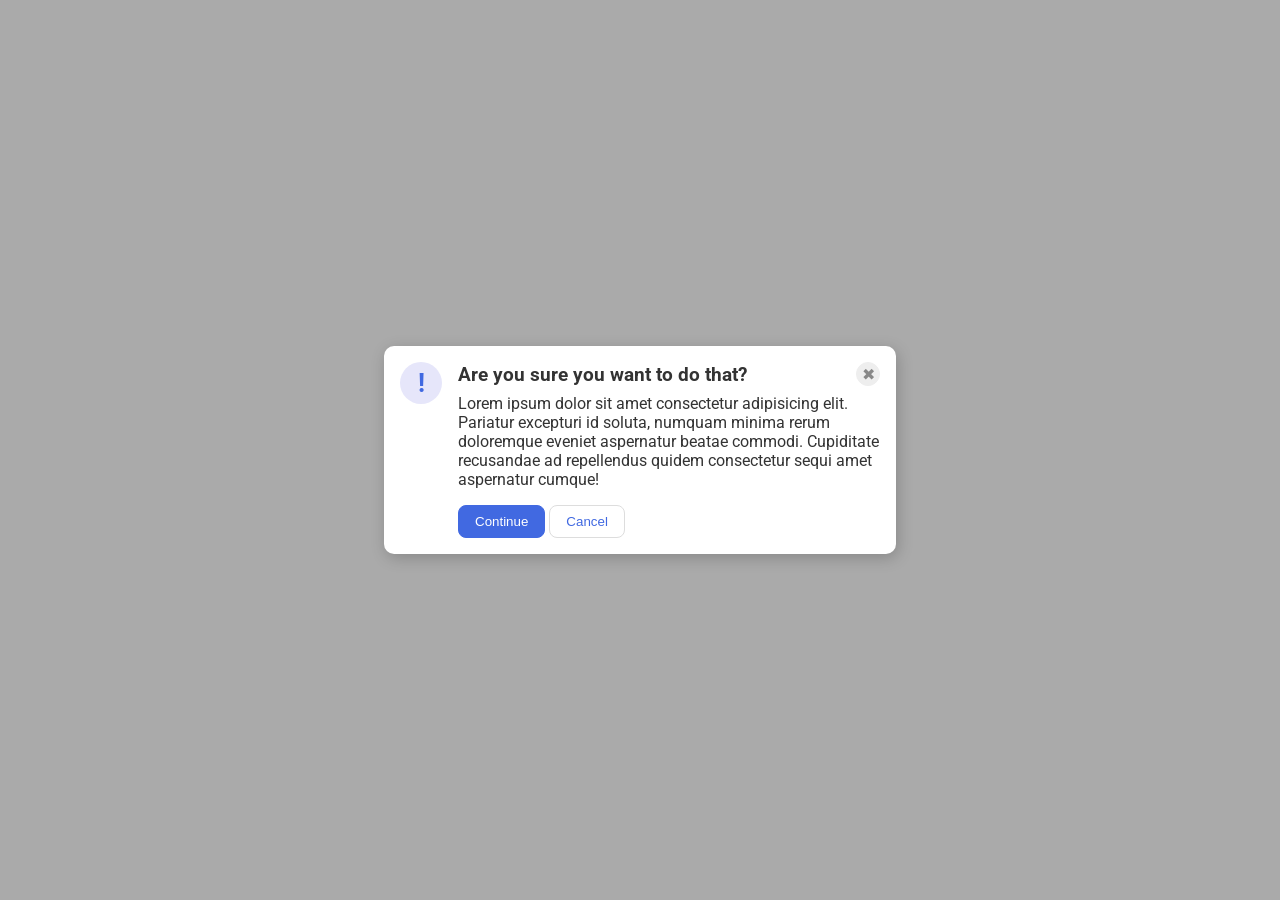
<file: foundations/flex/05-flex-modal/index.html>
<!DOCTYPE html>
<html lang="en">
  <head>
    <meta charset="UTF-8">
    <meta http-equiv="X-UA-Compatible" content="IE=edge">
    <meta name="viewport" content="width=device-width, initial-scale=1.0">
    <link rel="stylesheet" href="style.css">
    <title>Modal</title>
  </head>
  <body>
    <div class="modal">
      <div class="icon">!</div>
      <div class="container">  
        <div class="header">Are you sure you want to do that?
          <button class="close-button">✖</button>
        </div>
        <div class="text">Lorem ipsum dolor sit amet consectetur adipisicing elit. Pariatur excepturi id soluta, numquam minima rerum doloremque eveniet aspernatur beatae commodi. Cupiditate recusandae ad repellendus quidem consectetur sequi amet aspernatur cumque!</div>
        <button class="continue">Continue</button>
        <button class="cancel">Cancel</button>
      </div>
    </div>
  </body>
</html>
</file>
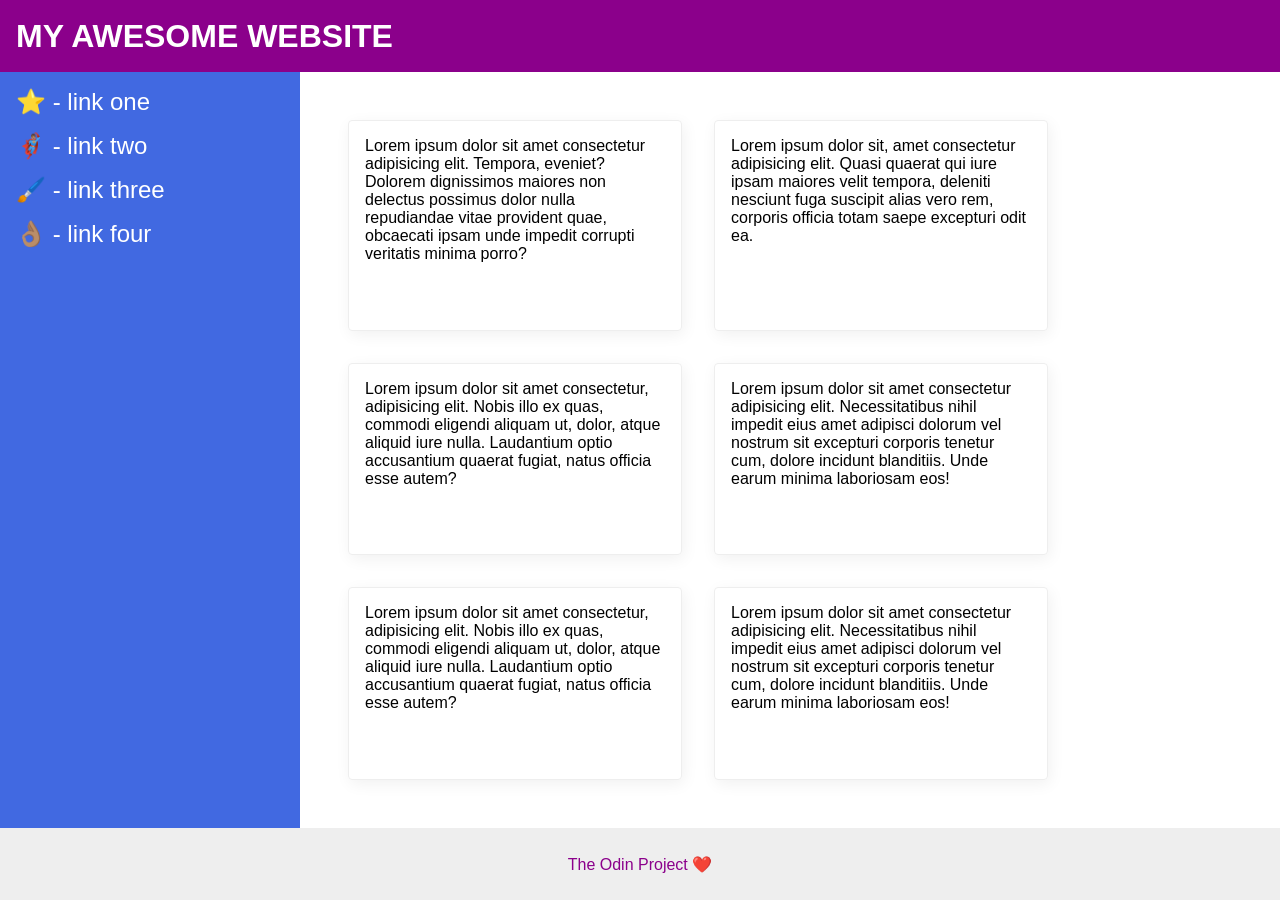
<file: foundations/flex/07-flex-layout-2/index.html>
<!DOCTYPE html>
<html lang="en">
  <head>
    <meta charset="UTF-8">
    <meta http-equiv="X-UA-Compatible" content="IE=edge">
    <meta name="viewport" content="width=device-width, initial-scale=1.0">
    <title>The Holy Grail</title>
    <link rel="stylesheet" href="style.css">
  </head>
  <body>
    <div class="header">
      MY AWESOME WEBSITE
    </div>
    <div class="body">
      <div class="sidebar">
        <ul>
          <li><a href="#">⭐ - link one</a></li>
          <li><a href="#">🦸🏽‍♂️ - link two</a></li>
          <li><a href="#">🖌️ - link three</a></li>
          <li><a href="#">👌🏽 - link four</a></li>
        </ul>
      </div>
      <div class="container">
        <div class="card">Lorem ipsum dolor sit amet consectetur adipisicing elit. Tempora, eveniet? Dolorem dignissimos maiores non delectus possimus dolor nulla repudiandae vitae provident quae, obcaecati ipsam unde impedit corrupti veritatis minima porro?</div>  
        <div class="card">Lorem ipsum dolor sit, amet consectetur adipisicing elit. Quasi quaerat qui iure ipsam maiores velit tempora, deleniti nesciunt fuga suscipit alias vero rem, corporis officia totam saepe excepturi odit ea.</div>
        <div class="card">Lorem ipsum dolor sit amet consectetur, adipisicing elit. Nobis illo ex quas, commodi eligendi aliquam ut, dolor, atque aliquid iure nulla. Laudantium optio accusantium quaerat fugiat, natus officia esse autem?</div>
        <div class="card">Lorem ipsum dolor sit amet consectetur adipisicing elit. Necessitatibus nihil impedit eius amet adipisci dolorum vel nostrum sit excepturi corporis tenetur cum, dolore incidunt blanditiis. Unde earum minima laboriosam eos!</div>
        <div class="card">Lorem ipsum dolor sit amet consectetur, adipisicing elit. Nobis illo ex quas, commodi eligendi aliquam ut, dolor, atque aliquid iure nulla. Laudantium optio accusantium quaerat fugiat, natus officia esse autem?</div>
        <div class="card">Lorem ipsum dolor sit amet consectetur adipisicing elit. Necessitatibus nihil impedit eius amet adipisci dolorum vel nostrum sit excepturi corporis tenetur cum, dolore incidunt blanditiis. Unde earum minima laboriosam eos!</div>
      </div>
    </div>
    <div class="footer">
      The Odin Project ❤️
    </div>
  </body>
</html>
</file>
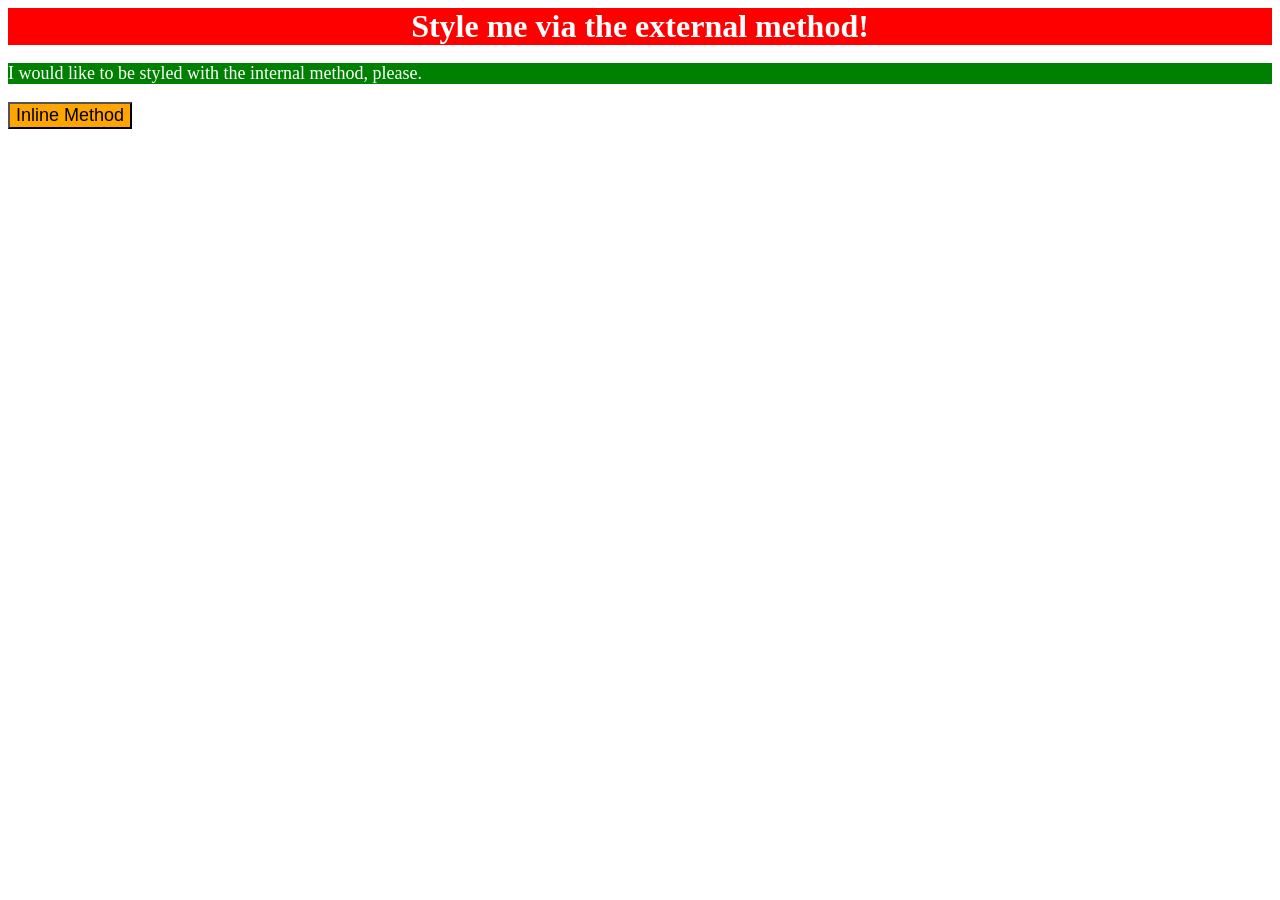
<file: foundations/intro-to-css/01-css-methods/index.html>
<!DOCTYPE html>
<html lang="en">
  <head>
    <meta charset="UTF-8">
    <meta http-equiv="X-UA-Compatible" content="IE=edge">
    <meta name="viewport" content="width=device-width, initial-scale=1.0">
    <title>Methods for Adding CSS</title>
    <link rel="stylesheet" href="style.css">
    <style>
      p {
        background-color: green;
        color: white;
        font-size: 18px;
      }
    </style>
  </head>
  <body>
    <div>Style me via the external method!</div>
    <p>I would like to be styled with the internal method, please.</p>
    <button style="background-color: orange; font-size: 18px;">Inline Method</button>
  </body>
</html>
</file>
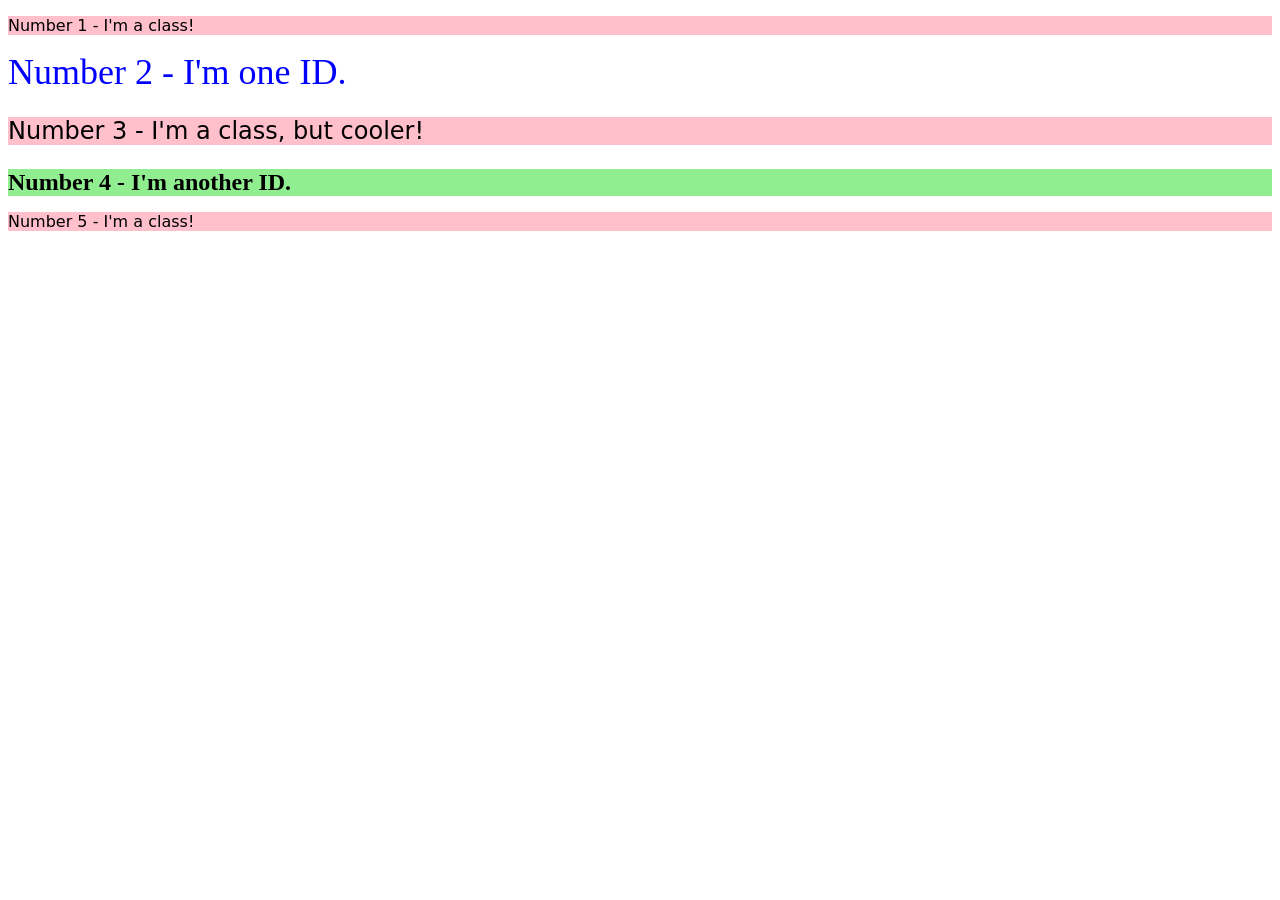
<file: foundations/intro-to-css/02-class-id-selectors/index.html>
<!DOCTYPE html>
<html lang="en">
  <head>
    <meta charset="UTF-8">
    <meta http-equiv="X-UA-Compatible" content="IE=edge">
    <meta name="viewport" content="width=device-width, initial-scale=1.0">
    <title>Class and ID Selectors</title>
    <link rel="stylesheet" href="style.css">
  </head>
  <body>
    <p class="odd">Number 1 - I'm a class!</p>
    <div id="second">Number 2 - I'm one ID.</div>
    <p class="odd cooler">Number 3 - I'm a class, but cooler!</p>
    <div id="fourth">Number 4 - I'm another ID.</div>
    <p class="odd">Number 5 - I'm a class!</p>
  </body>
</html>
</file>
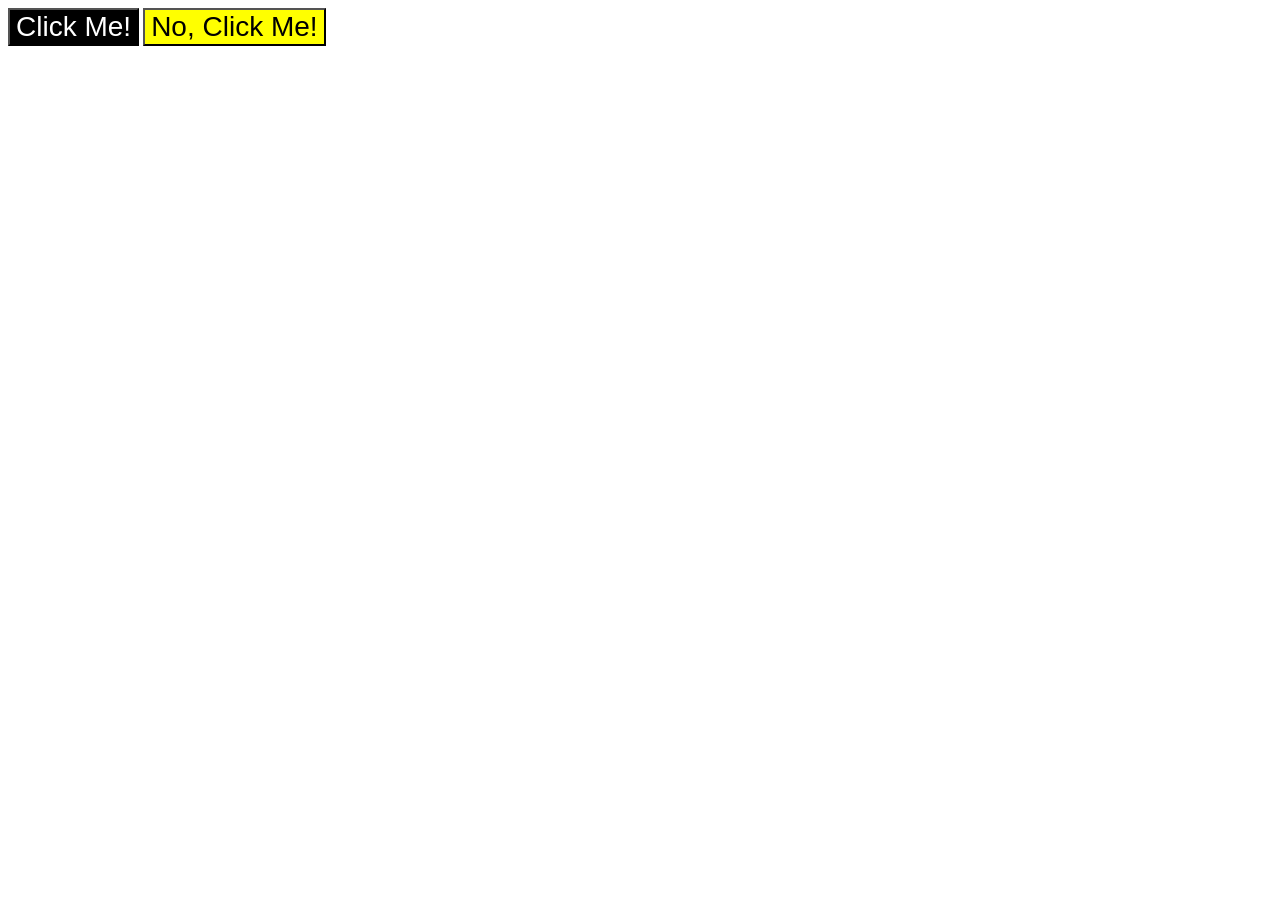
<file: foundations/intro-to-css/03-grouping-selectors/index.html>
<!DOCTYPE html>
<html lang="en">
  <head>
    <meta charset="UTF-8">
    <meta http-equiv="X-UA-Compatible" content="IE=edge">
    <meta name="viewport" content="width=device-width, initial-scale=1.0">
    <title>Grouping Selectors</title>
    <link rel="stylesheet" href="style.css">
  </head>
  <body>
    <button class="first big">Click Me!</button>
    <button class="second big">No, Click Me!</button>
  </body>
</html>
</file>
<file: foundations/flex/05-flex-modal/style.css>
@import url('https://fonts.googleapis.com/css2?family=Roboto:wght@400;700&display=swap');

html, body {
  height: 100%;
}

body {
  font-family: Roboto, sans-serif;
  margin: 0;
  background: #aaa;
  color: #333;
  /* I'll give you this one for free lol */
  display: flex;
  align-items: center;
  justify-content: center;
}

.modal {
  background: white;
  width: 480px;
  border-radius: 10px;
  box-shadow: 2px 4px 16px rgba(0,0,0,.2);
  display: flex;
  padding: 16px;
  gap: 16px;
}

.icon {
  color: royalblue;
  font-size: 26px;
  font-weight: 700;
  background: lavender;
  width: 42px;
  height: 42px;
  border-radius: 50%;
  display: flex;
  align-items: center;
  justify-content: center;
  flex-shrink: 0;
}

.close-button {
  background: #eee;
  border-radius: 50%;
  color: #888;
  font-weight: 400;
  font-size: 16px;
  height: 24px;
  width: 24px;
  display: flex;
  align-items: center;
  justify-content: center;
  border: 1px solid #eee;
  padding: 0;
}

button {
  cursor: pointer;
  padding: 8px 16px;
  border-radius: 8px;
}

button.continue {
  background: royalblue;
  border: 1px solid royalblue;
  color: white;
}

button.cancel {
  background: white;
  border: 1px solid #ddd;
  color: royalblue;
}

.header {
  display: flex;
  font-weight: bold;
  font-size: larger;
  justify-content: space-between;
  align-items: center;
  margin-bottom: 8px;
}

.text {
  margin-bottom: 16px;
}
</file>
<file: foundations/flex/07-flex-layout-2/style.css>
body {
  font-family: -apple-system, BlinkMacSystemFont, 'Segoe UI', Roboto, Oxygen, Ubuntu, Cantarell, 'Open Sans', 'Helvetica Neue', sans-serif;
  margin: 0;
  min-height: 100vh;
  display: flex;
  flex-direction: column;
}

.header {
  height: 72px;
  background: darkmagenta;
  color: white;
  display: flex;
  align-items: center;
  font-size: 32px;
  font-weight: 900;
  padding: 0px 16px;
}

.footer {
  height: 72px;
  background: #eee;
  color: darkmagenta;
  display: flex;
  align-items: center;
  justify-content: center;
}

.sidebar {
  width: 300px;
  background: royalblue;
  box-sizing: border-box;
  padding: 16px;
  flex-shrink: 0;
}

.card {
  border: 1px solid #eee;
  box-shadow: 2px 4px 16px rgba(0,0,0,.06);
  border-radius: 4px;
  width: 300px;
  padding: 16px;
}

.container {
  display: flex;
  flex-wrap: wrap;
  padding: 48px;
  gap: 32px;
}

.body {
  display: flex;
  flex: 1;
}

ul {
  list-style: none;
  padding: 0px;
  margin: 0px;
}

li {
  margin-bottom: 16px;
}

a {
  color: white;
  font-size: 24px;
  text-decoration: none;
}
</file>
<file: foundations/intro-to-css/01-css-methods/style.css>
div {
  background-color: red;
  color: white;
  font-size: 32px;
  font-weight: bold;
  text-align: center;
}
</file>
<file: foundations/intro-to-css/02-class-id-selectors/style.css>
/* Add CSS Styling */
.odd {
  background-color: pink;
  font-family: "Verdana", "DejaVu Sans", "sans-serif";
}

.cooler {
  font-size: 24px;
}

#second {
  color: blue;
  font-size: 36px;
}

#fourth {
  background-color: lightgreen;
  font-size: 24px;
  font-weight: bold;
}
</file>
<file: foundations/intro-to-css/03-grouping-selectors/style.css>
/* Add CSS Styling */
.first {
  background-color: black;
  color: white;
}

.second {
  background-color: yellow;
}

.big {
  font-size: 28px;
  font-family: "Helvetica", "Times New Roman", sans-serif;
}
</file>
